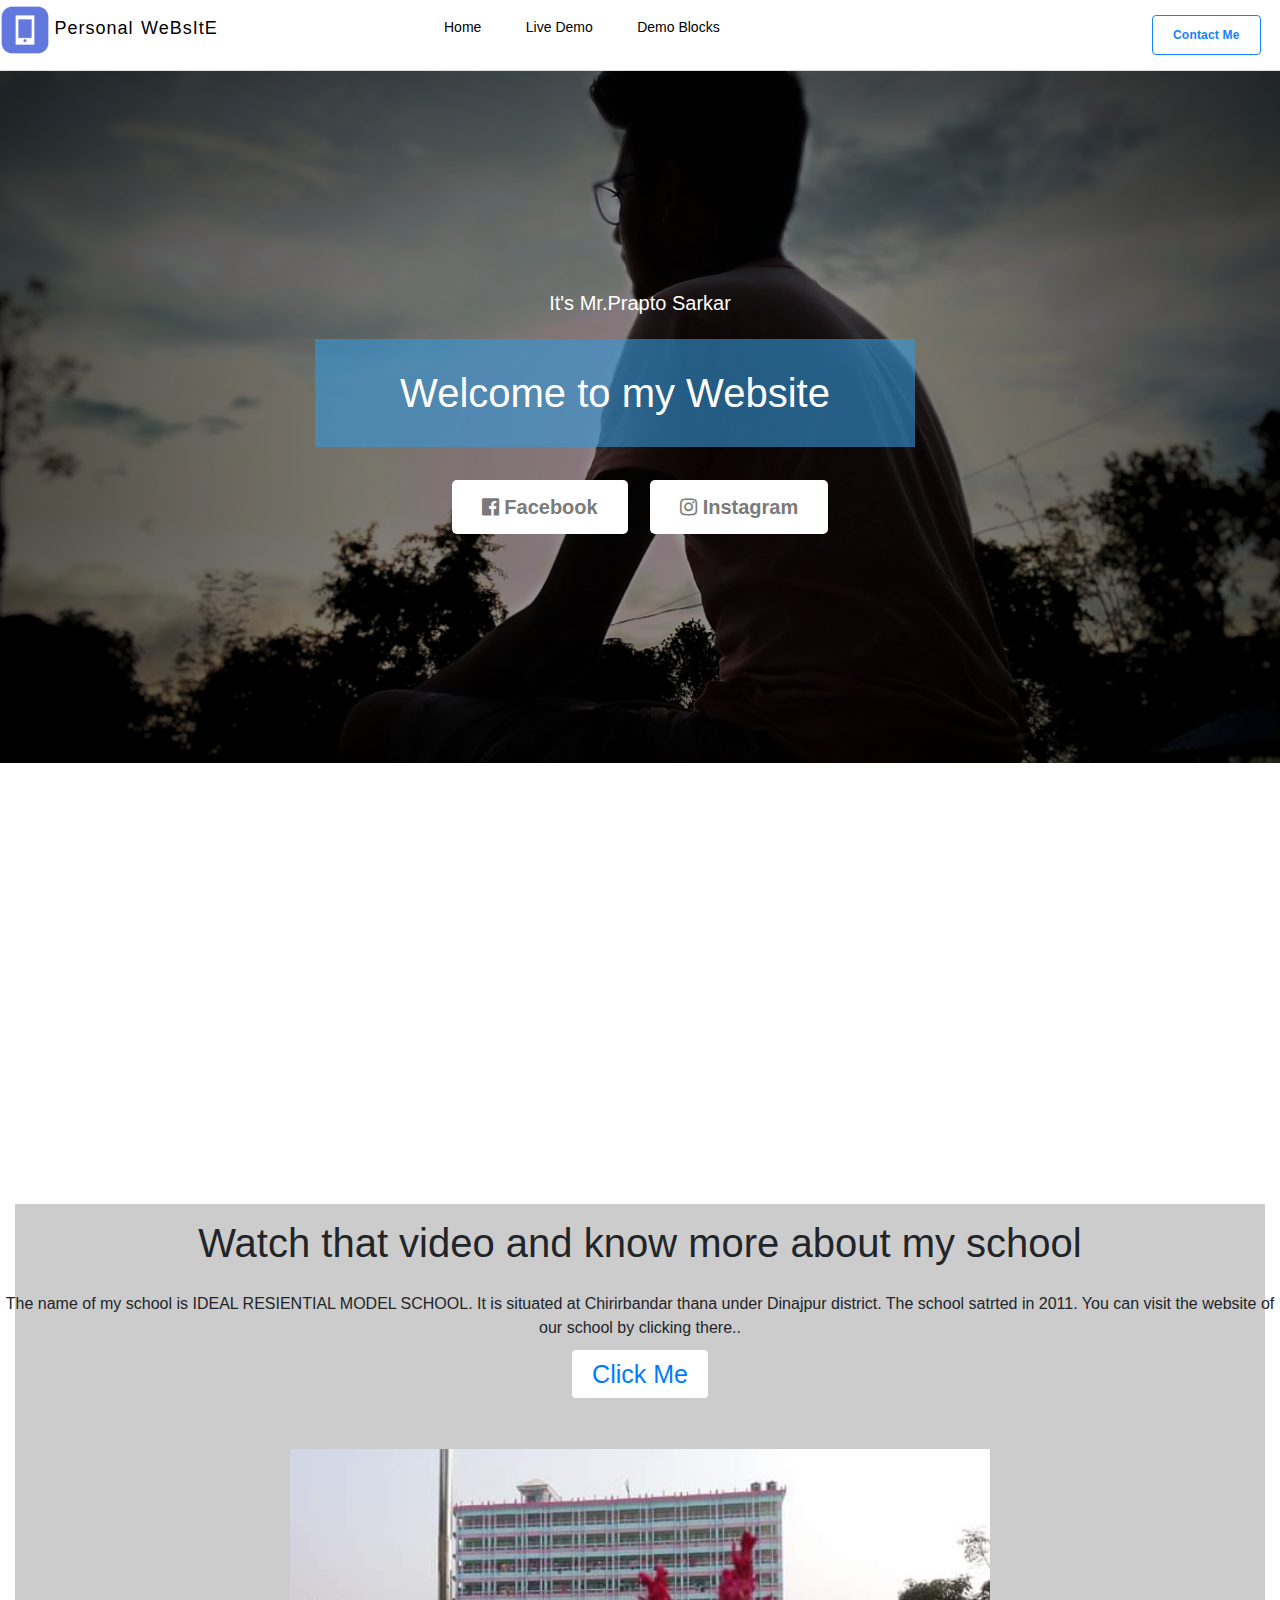
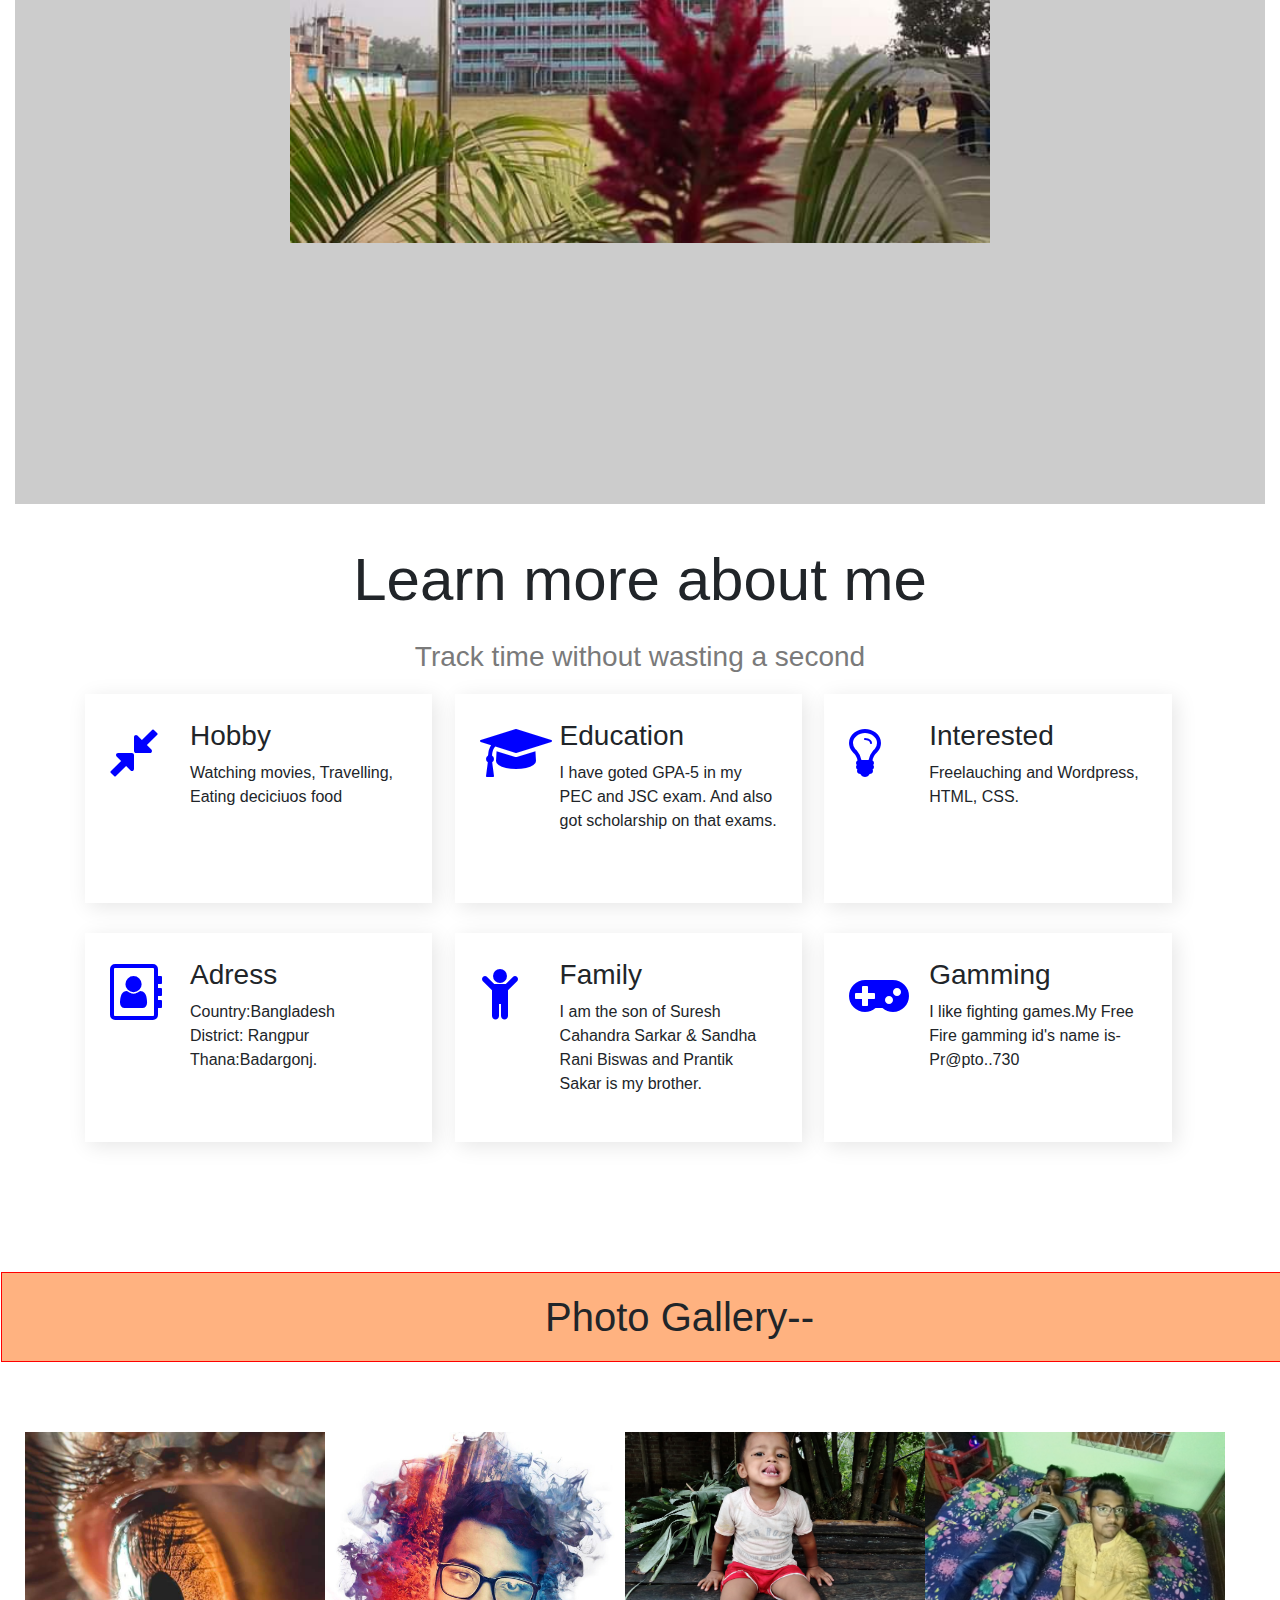
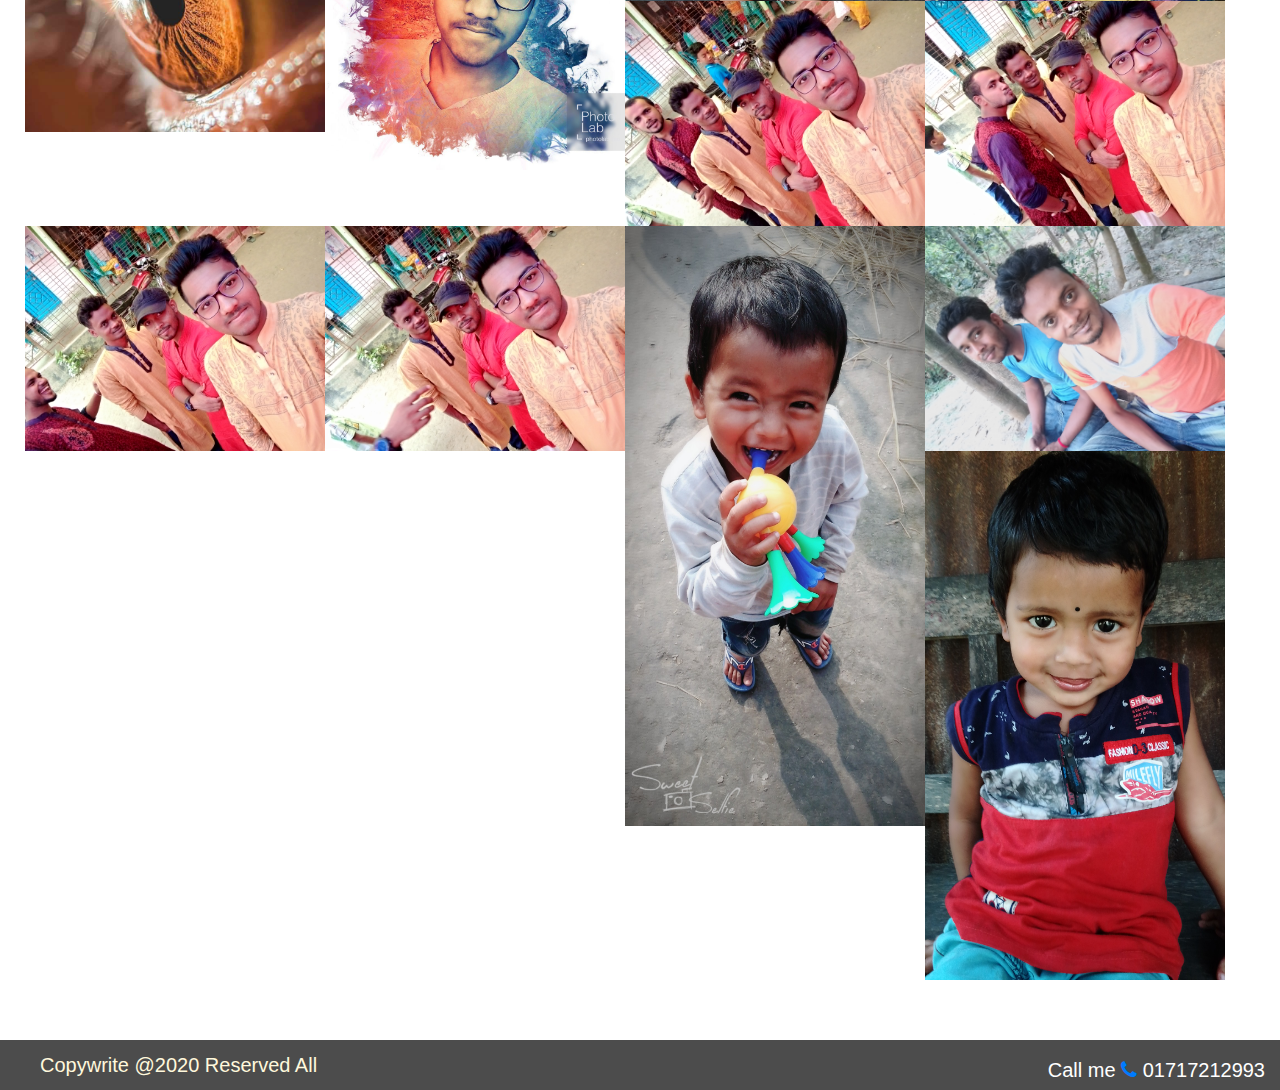
<file: index.html>
<!DOCTYPE html>
<html lang="en">
<head>
    <meta charset="UTF-8">
    <meta name="viewport" content="width=device-width, initial-scale=1.0">
    <title> Mr.Prapto Sarkar</title>
    <link rel="stylesheet" href="https://stackpath.bootstrapcdn.com/font-awesome/4.7.0/css/font-awesome.min.css">

    <link rel="stylesheet" href="./bootstrap.css">
    <link rel="stylesheet" href="./style.css">
    

</head>
<body>
    <div class="container">
    <div class="header-section clear">
        <div class="text-centera">
            <div class="header-logo left">
                <div class="logo">
                <a href="#">
                    <img src="./image/logo.png" alt="#">
                    <span >Personal WeBsItE</span>
                </a>
            </div>

            </div>
            <div class="header-menu left">
                <div class="primary-menu">
                    <ul>
                        <li><a href="#">Home</a></li>
                        <li><a href="#">Live Demo</a>
                            <ul>
                                <li><a href="#">Time Planner App</a></li>
                                <li><a href="#">Health Tracker App</a></li>
                            </ul>
                        </li> 
                        <li><a href="#">Demo Blocks</a>
                        
                        <ul>
                            <li><a href="#">Headers</a></li><br>
                            <li><a href="#">Features</a></li>
                            <li><a href="#">Pricing Table & Article </a></li>
                            <li><a href="#"></a>Team & Testimonial</li>
                            <li><a href="#">Gallery & Video</a></li>
                            <li><a href="#">Forms & Maps & Footers</a></li>
                        </ul>
                        </li>
                    </ul>
                </div>
            </div>
            <div class="header-button left">
               <a class="hdr-btn"href="#phone-number-01717212993"> <strong>Contact Me</strong></a>
                
            </div>
        </div>
    </div>
</div>
<div class="banner">
    <div class="container">
        <div class="banner-content ">
            <h3>It's Mr.Prapto Sarkar</h3>
            <h2>Welcome to my Website</h2>
            <a class="default-btn"href="https://mtouch.facebook.com/prapto.sarkar.5"><i class="fa fa-facebook-official" aria-hidden="true"></i>

                Facebook</a>
            <a class="default-btn"href="https://www.instagram.com/praptosarkar730/"><i class="fa fa-instagram" aria-hidden="true"></i>
                Instagram</a>
        </div>
    </div>
</div>

<div class="video left clear">
    <div class="row">
        <div class="col-md-6">
            <iframe width="700" height="394" src="https://www.youtube.com/embed/mGdw59atLHk" frameborder="0" allow="accelerometer; autoplay; clipboard-write; encrypted-media; gyroscope; picture-in-picture" allowfullscreen></iframe>
        </div>
        <div class="text left clear">
            <div class="row">
                <div class="">
                    <h3>Watch that video and know more about my school</h3>
                    <p>The name of my school is IDEAL RESIENTIAL MODEL SCHOOL. It is situated at Chirirbandar thana under Dinajpur district. The school satrted in 2011. You can visit the website of our school by clicking there..</p><a href="http://www.irmsc.edu.bd/">Click Me</a>
                    <div class="img">
                        <img src="./47580512_596485107471709_3318953746263703552_n.jpg" alt="irms">
                    </div>
                 </div>
            </div>
          
        </div>
    </div>

</div>
<div class="service-section">
    <div class="container">
        <div class="section-title text-center">
            <h1>
                Learn more about me
            </h1>
            <p>Track time without wasting a second</p>
        </div>
        <div class="services-items clear">

             <div class="service-box left">
                 <div class="s-icon">
                     <div class="span"><i class="fa fa-compress" aria-hidden="true"></i>
                     </div>
                 </div>
                 <div class="s-content">
                     <h3>Hobby</h3>
                     <p>Watching movies, Travelling, Eating deciciuos food</p>
                 
                 </div>
             </div>  
             
             <div class="service-box left">
                <div class="s-icon">
                    <div class="span"><i class="fa fa-graduation-cap" aria-hidden="true"></i>
                    </div>
                </div>
                <div class="s-content">
                    <h3>Education</h3>
                    <p>I have goted GPA-5 in my PEC and JSC exam. And also got scholarship on that exams.</p>
                </div>
            </div> 
            <div class="service-box left">
                <div class="s-icon">
                    <div class="span"><i class="fa fa-lightbulb-o" aria-hidden="true"></i>
                    </div>
                </div>
                <div class="s-content">
                    <h3>Interested</h3>
                    <p>Freelauching and Wordpress, HTML, CSS.</p>
                </div>
            </div> 
            
            <div class="service-box left">
                <div class="s-icon">
                    <div class="span"><i class="fa fa-address-book-o" aria-hidden="true"></i>
                    </div>
                </div>
                <div class="s-content">
                    <h3>Adress</h3>
                    Country:Bangladesh<br>
                    District: Rangpur<br>
                    Thana:Badargonj.
                </div>
            </div> 
            
            <div class="service-box left">
                <div class="s-icon">
                    <div class="span"><i class="fa fa-child" aria-hidden="true"></i>

                    </div>
                </div>
                <div class="s-content">
                    <h3>Family</h3>
                    <p>I am the son of Suresh Cahandra Sarkar & Sandha Rani Biswas and Prantik Sakar is my brother. </p>
                </div>
            </div> 
            
            <div class="service-box left">
                <div class="s-icon">
                    <div class="span"><i class="fa fa-gamepad" aria-hidden="true"></i>
                    </div>
                </div>
                <div class="s-content">
                    <h3>Gamming</h3>
                    <p>I like fighting games.My Free Fire gamming id's name is-Pr@pto..730</p>
                </div>
            </div> 

        
           

        </div>


       
          

       </div>
    </div>
</div>
<div class="gallery clear">
    <strong><h2> Photo Gallery--</h2></strong>
    
        <div class="img1 left"><img src="./eye.jpg" alt="#"></div>
        <div class="img2 left"><img src="./c6f86aab-971a-47ed-8e91-4ee9ce01ca59.jpg" alt="#"></div>
        <div class="img3 left"><img src="./IMG_20200710_103945.jpg" alt="#"></div>
        <div class="img4 left"><img src="./IMG_20201025_085535.jpg" alt="#"></div>
        <div class="img5 left"><img src="./IMG_20201025_092434_032.jpg" alt="#"></div>
        <div class="img6 left"><img src="./IMG_20201025_092439_083.jpg" alt="#"></div>
        <div class="img7 left"><img src="./IMG_20201025_092441_282.jpg" alt="#"></div>
        <div class="img8 left"><img src="./IMG_20201025_092442_344.jpg" alt="#"></div>
        <div class="img9 left"><img src="./lal.jpg" alt="#"></div>
        <div class="img10 left"><img src="./bp.jpg" alt="#"></div>
        <div class="img11 left"><img src="./lal2.jpg" alt="#"></div>
      

    
    








</div>
<footer class="clear">
    <div class="fl left">Copywrite @2020 Reserved All</div>
    <div class="fr right">
        
        <h5>Call me
        <a href="#">
            <i class="fa fa-phone" aria-hidden="true"></i>

        </a>01717212993</h5>
    </div>
</footer>

</body>
</html>
</file>
<file: style.css>
.clear::after{
    content:"";
    clear: both;
    display: block;
}
.left{
    float: left;
}
.right{
    float: right;
}
img{
    max-width: 100%;
    height: 50px;

}
a{
    text-decoration: none;
}
/* Begin main css */
body,h1,h2,h3,h4,h5,h6,span,a{
    font-family:'Work Sans' ,sans-serif;
}
.header-section{
    background-color: #fff;
    border-bottom: 1px solid #ddd;padding: 5px 0px;
    background-color: #FFF;
border-bottom: 1px solid #DDD;
padding: 5px 0px;
position: fixed;
top: 0px;
left: 0px;
z-index: 99;
width: 100%;
}
.header-section a{
    color: #010101;
}
.header-logo{
    width: 30%;
}
.header-menu{width: 60%;
}
.header-button{width: 10%;}
.primary-menu{}
.primary-menu ul{}
.primary-menu ul li{
    
    display: inline-block;
padding: 0px 20px;
font-size: 14px;
line-height: 44px
}
.primary-menu ul li a{
    display: block;
}
.primary-menu ul li a:hover{}
span{
    word-spacing: 1.5px;
    letter-spacing: 1px;
    font-size: 18px;
}
.hdr-btn{
    color: #1582FF !important;
    border: #1582ff 1px solid;
    border-radius: 4px;
   padding: 10px 20px;
   display: inline-block;
   font-size: 12px;
   font-weight: 500;
   margin-top: 10px;
   letter-spacing: 0.2px;
transition: .4s;

}
.hdr-btn:hover{
text-decoration: none;
color: #FFF !important;
background-color: rgb(138, 195, 241);
box-shadow: 14px 14px 80px 0 rgba(0,0,0,.1);
transform: scale(1.2);

}


/* Dropdown */

.primary-menu ul li{
    position: relative;
}
.primary-menu ul li ul{
    position: absolute;
    left: 0;
    top: 100%;
    width: 300px;
    background-color: #fff;
    opacity: 0;
    visibility: hidden;
    transition: .4s;
    transform:scaleY(0) ;
    transform-origin: top center;
    text-align: left;
}
.primary-menu ul li:hover ul{
    opacity: 1;
    visibility: visible;
    transform: scaleY(1);
}
/* Banner CSS */

.banner{
    background:url(./image/IMG_20201006_171653-01.jpeg) no-repeat center center;
    background-size: cover;
    padding: 220px 0;
    color: #fff;
    position: relative;
    z-index: 9;
    margin-top: 71px;
    background-attachment: fixed;
}
.banner::after{
    content: "";
    position: absolute;
    left: 0;
    top: 0;
    height: 100%;
    width: 100%;
    background: rgba(0,0,0,.4
    )
    
    ;
    z-index: -1;












    
}
.banner-content{
    text-align: center;
    
}
.banner-content h3{font-size: 20px;
    font-weight: 400;
}
.banner-content h2{
    font-size: 40px;
    padding: 30px;
    margin: 15px 0px;
   background-color:rgba(52,152,219,.6) ; 
   margin: 24px 230px;
   width: 600px;
}

.default-btn{
    color: #7A7A7A;
    background-color: #FFF;
    padding: 12px 30px;
    display: inline-block;
    margin: 9px;
    border-radius: 5px;
    font-size: 20px;
    font-weight: 600;
    text-decoration: none;
}
.default-btn:hover{
    color: #fff;
    background-color: rgb(26, 35, 163);text-decoration: none;
    transition: .4s;
    transform: scale(1.1);
    text-shadow: #000 ;

}
.text-center{
    text-align: center;
}
/* service section */
.service-section{
    background-color: #fff;
    padding: 100px 0;
}
.section-title h1{font-size: 60px;
margin-bottom: 20px
;

}
.section-title p{
    color: #7A7A7A;
font-size: 28px;
}
/* service item */
.service-items{
    margin-top: 90px;
}
.service-box{
    width: 31.3%;
    box-shadow: 4px 4px 20px 0 rgba(0,0,0,.1);
    margin-right: 2%;
    margin-bottom: 30px;
    padding: 25px;
    box-sizing: border-box;
}
.s-icon{
    width: 20px;
float: left;
height: 153px;
margin-right: 60px;
color: blue;
line-height: 20px;
margin-top: 6px;
font-size: 56px;
}
.s-content{}
.s-content h3{} 
.s-content p{}

.me:checked{
    color: black;
}
.text {
text-align: center;
display: inline-block;
background-color: rgba(0,0,0,0.2);
width: 100%;
height: 900px;
margin: 10px 30px;
padding-top: 15px;
}
.text a{
    background-color: #fff;
    text-decoration: none;
    padding: 10px 20px;
    border-radius: 4px;
    transition: .4s;
    font-size:25px;
}
.text a:hover{
    color: #fff;
    background-color: rgba(85, 158, 255, 0.788);
    transform: scale(1.2) !important;
    
}
.text h3{
    font-size: 40px;
    margin-bottom: 25px;
}
.text p{

}
.video{
    margin-top: 30px;
    margin-bottom: 30px;
    text-align: center;
    
}
.text img{
    width: 700px;
    height: auto;
    margin-top: 55px;
    transition: 3s;
}
.text img:hover{
    transform: scale(1.3);
}
footer{
    background-color: rgba(0,0,0,.7);

}
footer .fl{
    color: cornsilk;
    text-align: center;
    margin-left: 40px;
    font-size: 20px;
    padding: 10px 0;
    
}
footer .fr h5{
    color:#fff;
    margin-top: 18px;
    margin-right: 15px;
}
.gallery{
    width: 1333px;
    margin-left: 25px;
    margin-bottom: 60px;
}
.gallery img{
    width: 300px;
    height: auto;
  transition: .2s;
   
}
.gallery img:hover{
    transform: scale(1.2);
}
.gallery h2{
    background-color:rgba(255, 101, 1, 0.5);
    text-align: center;
    font-size: 40px;
    padding: 20px 0;
    margin-bottom: 70px;
    border: 1px red solid;
    margin-left: -24px;
}
</file>
